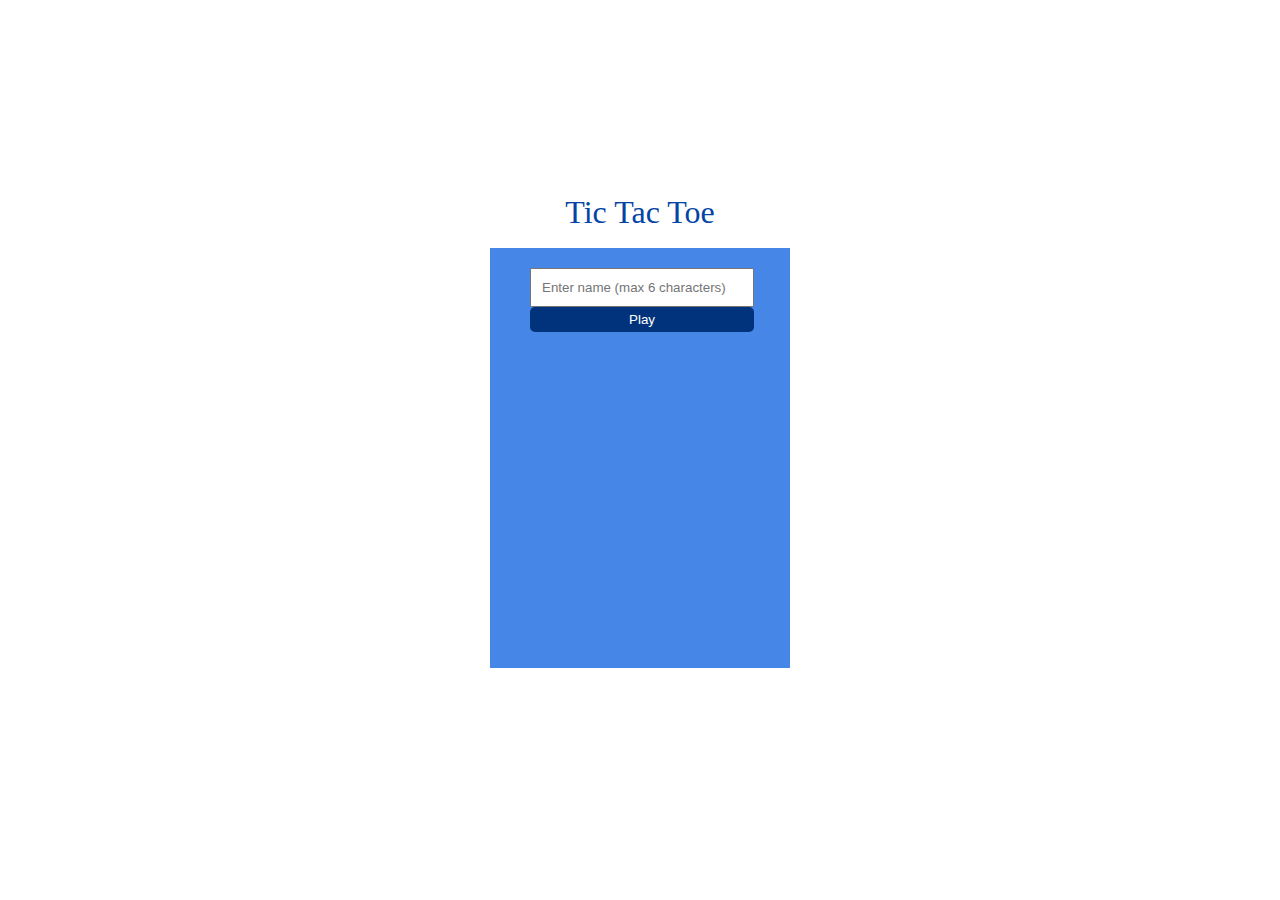
<file: index.html>
<!DOCTYPE html>
<html lang="en">

<head>
  <meta charset="UTF-8">
  <meta http-equiv="X-UA-Compatible" content="IE=edge">
  <meta name="viewport" content="width=device-width, initial-scale=1.0">
  <link rel="stylesheet" href="style.css">
  <link rel="shortcut icon" href="img/favicon.png" type="image/x-icon">
  <script src="script.js"></script>
  <title>Tic Tac Toe</title>
</head>

<body>
  <div class="header">Tic Tac Toe</div>



  <div class="playerPanel">

    <div id="player1">
      <img id="circle" src="./img/circle.png"><span id="player">blö</span>
    </div>
    <div id="player2" class="playerInactive"><img id="cross" src="./img/cross.png">DumbPC
    </div>

  </div>

  <div class="table">
    <div id="whoWon" class="d-none"></div>
    <div class="d-none" id="winner"></div>
    <div id="name">
      <form action="javascript:readName()" method="Post">
        <input type="text" id="yourName" placeholder="Enter name (max 6 characters)"  maxlength="6" required/>
        <button type="submit" id="sendName" >Play</button>
      </form>
    </div>

    <button onclick="restart()" id="button" class="restartBtn d-none">Restart</button>
    <button onclick="newPlayer()" id="newPlay" class="newPlayerBtn d-none">New Player</button>
    <div id="win1" class="horizontal-line" style="top: 50px; left: 0"> </div>
    <div id="win2" class="horizontal-line" style="top: 150px; left: 0"> </div>
    <div id="win3" class="horizontal-line" style="top: 250px; left: 0"> </div>
    <div id="win4" class="horizontal-line make-vertical" style="top: 150px; left: -100px"> </div>
    <div id="win5" class="horizontal-line make-vertical" style="top: 150px; left: 0"> </div>
    <div id="win6" class="horizontal-line make-vertical" style="top: 150px; left: 100px"> </div>
    <div id="win7" class="horizontal-line make-diagonally" style="top: 150px; left: 0px"> </div>
    <div id="win8" class="horizontal-line make-oposite-diagonally" style="top: 150px; left: 0px"> </div>
    <table>
      <tbody>
        <tr>
          <td id="field0" onclick="fillShape(0)"><img id="cross-0" class="shape d-none" src="./img/cross.png">
            <img id="circle-0" class="shape d-none" src="./img/circle.png">
          </td>
          <td id="field1" onclick="fillShape(1)"><img id="cross-1" class="shape d-none" src="./img/cross.png">
            <img id="circle-1" class="shape d-none" src="./img/circle.png">
          </td>
          <td id="field2" onclick="fillShape(2)"><img id="cross-2" class="shape d-none" src="./img/cross.png">
            <img id="circle-2" class="shape d-none" src="./img/circle.png">
          </td>
        </tr>
        <tr>
          <td id="field3" onclick="fillShape(3)"><img id="cross-3" class="shape d-none" src="./img/cross.png">
            <img id="circle-3" class="shape d-none" src="./img/circle.png">
          </td>
          <td id="field4" onclick="fillShape(4)"><img id="cross-4" class="shape d-none" src="./img/cross.png">
            <img id="circle-4" class="shape d-none" src="./img/circle.png">
          </td>
          <td id="field5" onclick="fillShape(5)"><img id="cross-5" class="shape d-none" src="./img/cross.png">
            <img id="circle-5" class="shape d-none" src="./img/circle.png">
          </td>
        </tr>
        <tr>
          <td id="field6" onclick="fillShape(6)"><img id="cross-6" class="shape d-none" src="./img/cross.png">
            <img id="circle-6" class="shape d-none" src="./img/circle.png">
          </td>
          <td id="field7" onclick="fillShape(7)"><img id="cross-7" class="shape d-none" src="./img/cross.png">
            <img id="circle-7" class="shape d-none" src="./img/circle.png">
          </td>
          <td id="field8" onclick="fillShape(8)"><img id="cross-8" class="shape d-none" src="./img/cross.png">
            <img id="circle-8" class="shape d-none" src="./img/circle.png">
          </td>
        </tr>
      </tbody>
    </table>
  </div>

</body>

</html>
</file>
<file: style.css>
body {
    display: flex;
    justify-content: center;
    align-items: center;
    flex-direction: column;
    height: 95vh;
    overflow-y: hidden;
    box-sizing: border-box;
    margin: 0;
    padding: 0;
}
.header {
    color:#0344a4;
    font-size: 32px;
    padding-bottom: 25px;
}

table {
    border-collapse: collapse;
    width: 300px;
    height: 300px;
}

.table {
    position: relative;
}
tr {
    width: 399px;
}

td {
     position: relative;
    width: 100px;
    height: 100px;
    border: 4px solid black;
    cursor: pointer;
}

td:hover {
    background-color: rgba(176, 246, 156, 0.2);
}

tr:first-child td {
    border-top: 0;
}

tr td:first-child {
    border-left: 0;
}

tr:last-child td {
    border-bottom: 0;
}

tr td:last-child {
    border-right: 0;
}

.shape {
 position: absolute;
 left: 2px;   
 top: 3px;
}

.d-none {
    display: none;
}
.playerPanel {
    display: flex;
    font-size: 16px;
    margin-bottom: 32px;
    width: 320px;
    justify-content: center;
}
.playerPanel div {
    display: flex;
    align-items: center;
    margin-right: 16px;
    margin-left: 16px;
   
}
.playerPanel img {
    width: 60px;
    height: 60px;
    margin-right: 10px;
}

.playerInactive {
    opacity: 0.1;
}

.horizontal-line {
    height:10px;
    background-color: rgba(0   , 0, 0, 0.2);
    width: 300px;
    position : absolute;
    transform: scale(0.0);
    transition: transform 225ms ease-in-out;
    z-index: 1;
   
}

.make-vertical {
    transform: rotate(90deg) scaleX(0) ;
    
}

.make-diagonally {
  
    transform:  rotate(45deg) scaleX(0); 
}
.make-oposite-diagonally {
    transform:  rotate(-45deg) scaleX(0) ;
  
}
.gameOver {
    position: absolute;
      width: 320px;
      height: 320px;
    top: 0px;
    left:0px;
    right: 0px;
    z-index: 2;
    animation: zoomIn 250ms ease-in-out;
}

.restartBtn {
    position:absolute;
    top: 334px;
    left: 161px;
    right: 114px;
    z-index: 10;
    cursor: pointer;
    width: 100px;
    height: 50px;
    background-color: #0057D6;
    color: white;
    border-radius: 10px;
}

.restartBtn:hover {
    background-color: #0344a4;
}

.newPlayerBtn {
    position:absolute;
    top: 334px;
    left: 35px;
    right: 80px;
    z-index: 10;
    cursor: pointer;
    width: 100px;
    height: 50px;
    background-color: #0057D6;
    color: white;
    border-radius: 10px;
}

.newPlayerBtn:hover {
    background-color: #0344a4;
}

#whoWon {
    z-index: 8;
    position:absolute;
    background-color: white;
    color: red;
    top: 173px;
    left: 25px;
    right: 25px;
    text-align: center;
    padding: 24px;
    font-size: 28px;
    border-radius: 10px;
    border: 1px solid red;
}

#winner {
    
    position: absolute;
    background-color: rgba(255, 255, 255, 0.769);
    z-index: 5;
    width:300px;
    height: 420px;
    top: -100px;
}

#name {
    z-index: 20;
    background-color: #4686e7;
    position:absolute;
    top: -100px;
    left:0;
    right: 0;
    height: 420px;
    width: 300px;
}

#yourName {
    display: flex;
    justify-content: center;
    margin-top: 20px;
    padding: 10px;
    margin-left: 40px;
    width: 200px;
}

#sendName{
    border: none;
    border-radius: 5px;
    padding-top: 5px;
    padding-bottom: 5px;
    width: 224px;
    margin-left: 40px;
    background-color: #01337d;
    color: white;
}

#sendName:hover {
    background-color: #0057D6;
}
</file>
